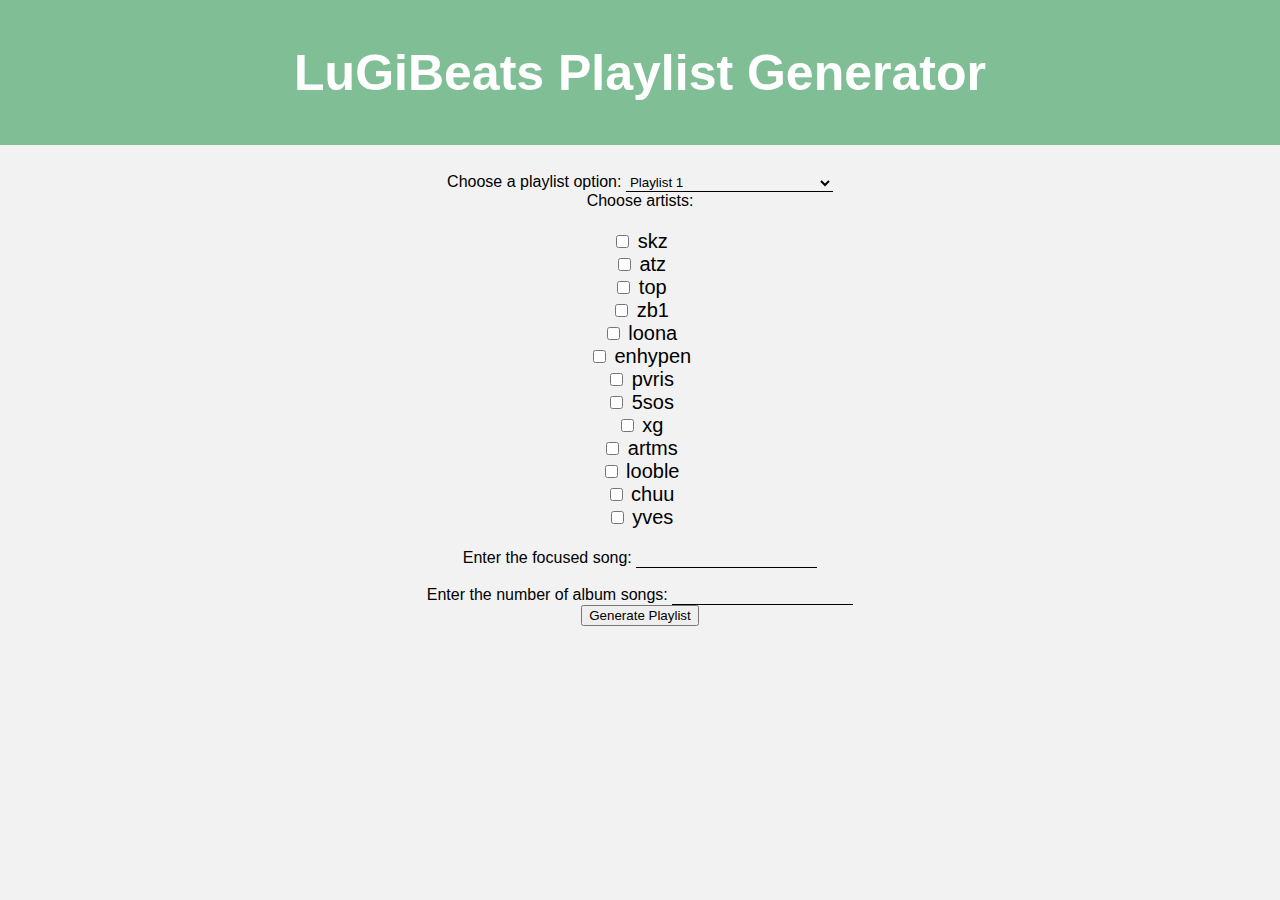
<file: index.html>
<!DOCTYPE html>
<html lang="en">
  <head>
    <meta charset="UTF-8" />
    <meta name="viewport" content="width=device-width, initial-scale=1.0" />
    <title>LuGiBeats</title>
    <link rel="stylesheet" href="CSS/main.css" />
    <link rel="icon" href="ICONS/lugibeats.jfif" />
  </head>
  <body>
    <div class="header">
      <h1>LuGiBeats Playlist Generator</h1>
    </div><br>

    <div id="input-section">
      <div>
        <label for="playlistOption">Choose a playlist option:</label>
        <select id="playlistOption">
          <option value="1">Playlist 1</option>
          <option value="2">Playlist 2</option>
          <option value="3">Playlist 3</option>
          <option value="4">Playlist 4</option>
          <option value="5">Playlist 5</option>
          <option value="6">Playlist 6</option>
          <option value="7">Playlist 7 (Two Focused Songs)</option>
        </select>
      </div>
      <div>
        <label for="artistOption">Choose artists:</label>
        <div id="artistOption" >
          <label><input type="checkbox" value="artist1" /> skz</label>
          <label><input type="checkbox" value="artist2" /> atz</label>
          <label><input type="checkbox" value="artist3" /> top</label>
          <label><input type="checkbox" value="artist4" /> zb1</label>
          <label><input type="checkbox" value="artist5" /> loona</label>
          <label><input type="checkbox" value="artist6" /> enhypen</label>
          <label><input type="checkbox" value="artist7" /> pvris</label>
          <label><input type="checkbox" value="artist8" /> 5sos</label>
          <label><input type="checkbox" value="artist9" /> xg</label>
          <label><input type="checkbox" value="artist10" /> artms</label>
          <label><input type="checkbox" value="artist11" /> looble</label>
          <label><input type="checkbox" value="artist12" /> chuu</label>
          <label><input type="checkbox" value="artist13" /> yves</label>
        </div>
      </div>
      <div>
        <label for="focusedSong">Enter the focused song:</label>
        <input type="text" id="focusedSong" />
      </div><br>
      <div id="focusedSong2Container" style="display: none">
        <label for="focusedSong2">Enter the second focused song:</label>
        <input type="text" id="focusedSong2" />
      </div>
      <div>
        <label for="albumSongCount">Enter the number of album songs:</label>
        <input type="number" id="albumSongCount" />
      </div>
      <div id="albumSongsContainer"></div>
      <button onclick="generatePlaylist()">Generate Playlist</button>
    </div><br>

    <div id="output-section" style="display: none">
      <h2>Generated Playlist</h2>
      <ul id="playlist"></ul>
      <button onclick="reset()">Generate Another Playlist</button>
    </div>

    <script>
      const artistSongs = {
        artist1: [
          "hellevator",
          "beware",
          "spread my wings",
          "yayaya",
          "glow",
          "school life",
          "4419",
          "district 9",
          "mirror",
          "awaken",
          "rock",
          "grow up",
          "3rd eye",
          "placebo",
          "my pace",
          "voices",
          "question",
          "insomnia",
          "m.i.a",
          "awkward silence",
          "behind the light",
          "i am you",
          "my side",
          "hero's soup",
          "get cool",
          "n/s",
          "0325",
          "for you",
          "entrance",
          "miroh",
          "victory song",
          "maze of memories",
          "boxer",
          "chronosaurus",
          "19",
          "broken compass",
          "side effects",
          "tmt",
          "neverending story",
          "stop",
          "double knot",
          "levanter",
          "booster",
          "astronaut",
          "sunshine",
          "you can stay",
          "hoodie season",
          "top",
          "slump",
          "slump eng ver",
          "top japanese ver",
          "slump japanese ver",
          "go live",
          "god's menu",
          "easy",
          "pacemaker",
          "airplane",
          "another day",
          "phobia",
          "blueprint",
          "ta",
          "haven",
          "gone days",
          "on track",
          "hello stranger",
          "the tortoise and the hare",
          "back door",
          "b me",
          "any",
          "ex",
          "we go",
          "wow",
          "my universe",
          "all in",
          "fam",
          "one day",
          "going dumb",
          "cheese",
          "thunderous",
          "domino",
          "ssick",
          "the view",
          "sorry, i love you",
          "silent cry",
          "secret secret",
          "star lost",
          "red lights",
          "surfin'",
          "gone away",
          "wolfgang",
          "mixtape : oh",
          "here always",
          "scars",
          "call",
          "christmas evel",
          "24 to 25",
          "winter falls",
          "domino - english",
          "scars - korean",
          "venom",
          "maniac",
          "charmer",
          "freeze",
          "lonely st.",
          "waiting for us",
          "muddy water",
          "circus",
          "fairytale",
          "your eyes",
          "case 143",
          "chill",
          "give me your tmi",
          "super board",
          "3racha",
          "taste",
          "can't stop",
          "circus - korean",
          "close to you",
          "fam (korean ver)",
          "connected",
          "limbo",
          "doodle",
          "love untold",
          "run",
          "deep end",
          "stars and raindrops",
          "hug me",
          "#lovestay",
          "zone",
          "close",
          "streetlight",
          "i hate to admit",
          "i got it",
          "miss you",
          "maknae on top",
          "alien",
          "because",
          "piece of a puzzle",
          "wish you back",
          "happy",
          "up all night",
          "drive",
          "ice.cream",
          "the sound",
          "battle ground",
          "lost me",
          "dlmlu",
          "novel",
          "there",
          "hall of fame",
          "s-class",
          "item",
          "super bowl",
          "topline",
          "dlc",
          "get lit",
          "collision",
          "fnf",
          "youtiful",
          "social path",
          "butterflies",
          "all my life (lil durk)",
          "megaverse",
          "lalalala",
          "blind spot",
          "comflex",
          "cover me",
          "leave",
          "social path (korean ver)",
          "lalalala rock ver",
          "phobia (seungmin)",
          "destiny",
          "respect",
          "mirror mirror",
        ],
        artist2: [
          "pirate king",
          "treasure",
          "twilight",
          "stay",
          "my way",
          "hala hala",
          "say my name",
          "desire",
          "light",
          "promise",
          "utopia",
          "illusion",
          "wave",
          "aurora",
          "dancing like butterfly wings",
          "wonderland",
          "dazzling light",
          "mist",
          "win",
          "if without you",
          "thank u",
          "sunrise",
          "with u",
          "answer",
          "horizon",
          "star 1117",
          "precious",
          "better",
          "fever",
          "thanxx",
          "to the beat",
          "inception",
          "good lil boy",
          "one day at a time",
          "fireworks (i'm the one)",
          "the leaders",
          "time of love",
          "take me home",
          "celebrate",
          "take me home eng ver",
          "i'm the one - heat-topping ver",
          "still here",
          "dreamers",
          "blue summer",
          "still here - acoustic",
          "be my lover",
          "white love",
          "the black cat nero",
          "a little space (pentatonix feat ateez)",
          "eternal sunshine",
          "feeling like i do",
          "deja vu",
          "rocky",
          "all about you",
          "not too late",
          "turbulence",
          "be with you",
          "the letter",
          "still here - kor ver",
          "better - kor ver",
          "the real - heung ver",
          "wave (overture)",
          "wonderland (symphony 9)",
          "answer (ode to joy)",
          "don't stop",
          "rocky - boxers ver",
          "the king",
          "propaganda",
          "sector 1",
          "cyberpunk",
          "guerrilla",
          "the ring",
          "wdig (where do i go)",
          "new world",
          "paradigm",
          "guerrilla - flag ver",
          "halazia",
          "limitless",
          "diamond",
          "this world",
          "dune",
          "bouncy",
          "django",
          "wake up",
          "outlaw",
          "we know",
          "emergency",
          "crazy form",
          "arriba",
          "silver light",
          "dreamy day",
          "matz",
          "it's you",
          "youth",
          "everything",
          "blind",
          "work",
          "empty box",
          "shaboom",
          "siren",
        ],
        artist3: [
          "implicit demand for proof",
          "fall away",
          "the pantaloon",
          "addict with a pen",
          "friend, please",
          "march to the sea",
          "johnny boy",
          "oh ms believer",
          "air catcher",
          "trapdoor",
          "a car, a torch, a death",
          "taxi cab",
          "before you start your day",
          "isle of flightless birds",
          "ode to sleep",
          "holding on to you",
          "migraine",
          "house of gold",
          "car radio",
          "semi-automatic",
          "screen",
          "the run and go",
          "fake you out",
          "guns for hands",
          "trees",
          "truce",
          "heavydirtysoul",
          "stressed out",
          "ride",
          "fairly local",
          "tear in my heart",
          "lane boy",
          "the judge",
          "doubt",
          "polarize",
          "we don't believe what's on tv",
          "message man",
          "hometown",
          "not today",
          "goner",
          "heathens",
          "cancer",
          "heathens (mutemath)",
          "heavydirtysoul (mutemath)",
          "ride (mutemath)",
          "tear in my heart (mutemath)",
          "lane boy (mutemath)",
          "jumpsuit",
          "levitate",
          "morph",
          "my blood",
          "chlorine",
          "smithereens",
          "neon gravestones",
          "the hype",
          "nico and the niners",
          "cut my lip",
          "bandito",
          "pet cheetah",
          "legend",
          "leave the city",
          "chlorine (alt mix)",
          "the hype (alt mix)",
          "chlorine (mexico city)",
          "cut my lip (brooklyn)",
          "the hype (berlin)",
          "level of concern",
          "level of concern (live from outside)",
          "christmas saves the year",
          "good day",
          "choker",
          "shy away",
          "the outside",
          "saturday",
          "never take it",
          "mulberry street",
          "formidable",
          "bounce man",
          "no chances",
          "redecorate",
          "the craving - single ver",
          "overcompensate",
          "next semester",
          "backslide",
          "midwest indigo",
          "routines in the night",
          "vignette",
          "the craving (jenna's ver)",
          "lavish",
          "navigating",
          "snap back",
          "oldies station",
          "at the risk of feeling dumb",
          "paladin strait",
        ],
        artist4: [
          "back to zerobase",
          "in bloom",
          "new kidz on the block",
          "and i",
          "our season",
          "always",
          "melting point",
          "take my hand",
          "crush",
          "kidz zone",
          "good night",
          "yura yura",
          "solar power",
          "feel the pop",
          "dear eclipse",
          "sweat",
          "sunday ride",
          "hello",
          "feel the pop - sped up ver",
        ],
        artist5: [
          "Song E1",
          "Song E2",
          "Song E3",
          "Song E4",
          "Song E5",
          "Song E6",
          "Song E7",
          "Song E8",
          "Song E9",
          "Song E10",
        ],
        artist6: [
          "given-taken",
          "let me in (20 cuve)",
          "10 months",
          "flicker",
          "drunk-dazed",
          "fever",
          "not for sale",
          "mixed up",
          "forget me not",
          "hey tayo",
          "billy poco",
          "tamed-dashed",
          "upper side dreamin'",
          "just a little bit",
          "go big or go home",
          "blockbuster",
          "attention, please!",
          "blessed-cursed",
          "polaroid love",
          "always",
          "walk the line",
          "future perfect (pass the mic)",
          "paradoxxx invasion",
          "tfw (that feeling when)",
          "shout out",
          "foreshadow",
          "i need the light",
          "make the change",
          "zero moment",
          "fate",
          "bite me",
          "sacrifice (eat me up)",
          "chaconne",
          "bills",
          "karma",
          "one and only",
          "blossom",
          "keep smwimmin' through",
          "mortal",
          "sweet venom",
          "still monster",
          "blind",
          "orange flower (you complete me)",
          "sweet venom eng ver",
          "one in a billion",
          "criminal love",
          "fatal trouble",
          "teeth",
          "lucifer",
          "scream",
          "moonstruck",
          "xo (only if you say yes)",
          "your eyes only",
          "hundred broken hearts",
          "brought the heat back",
          "paranormal",
          "royalty",
          "highway 1009",
          "xo (only if you say yes) eng ver",
        ],
        artist7: [
          "Song G1",
          "Song G2",
          "Song G3",
          "Song G4",
          "Song G5",
          "Song G6",
          "Song G7",
          "Song G8",
          "Song G9",
          "Song G10",
        ],
        artist8: [
          "Song H1",
          "Song H2",
          "Song H3",
          "Song H4",
          "Song H5",
          "Song H6",
          "Song H7",
          "Song H8",
          "Song H9",
          "Song H10",
        ],
        artist9: [
          "Song I1",
          "Song I2",
          "Song I3",
          "Song I4",
          "Song I5",
          "Song I6",
          "Song I7",
          "Song I8",
          "Song I9",
          "Song I10",
        ],
        artist10: [
          "Song J1",
          "Song J2",
          "Song J3",
          "Song J4",
          "Song J5",
          "Song J6",
          "Song J7",
          "Song J8",
          "Song J9",
          "Song J10",
        ],
        artist11: [
          "Song J1",
          "Song J2",
          "Song J3",
          "Song J4",
          "Song J5",
          "Song J6",
          "Song J7",
          "Song J8",
          "Song J9",
          "Song J10",
        ],
        artist12: [
          "Song J1",
          "Song J2",
          "Song J3",
          "Song J4",
          "Song J5",
          "Song J6",
          "Song J7",
          "Song J8",
          "Song J9",
          "Song J10",
        ],
        artist13: [
          "Song J1",
          "Song J2",
          "Song J3",
          "Song J4",
          "Song J5",
          "Song J6",
          "Song J7",
          "Song J8",
          "Song J9",
          "Song J10",
        ],
      };

      function generateAlbumSongsInputs(count) {
        const container = document.getElementById("albumSongsContainer");
        container.innerHTML = "<h3>Album Songs</h3>";
        for (let i = 0; i < count; i++) {
          container.innerHTML += `<div>
          <label for="albumSong${i}">Enter album song ${i + 1}:</label>
          <input type="text" id="albumSong${i}">
        </div>`;
        }
      }

      document
        .getElementById("albumSongCount")
        .addEventListener("change", function () {
          const count = parseInt(this.value, 10);
          generateAlbumSongsInputs(count);
        });

      document
        .getElementById("playlistOption")
        .addEventListener("change", function () {
          const selectedPlaylist = this.value;
          const focusedSong2Container = document.getElementById(
            "focusedSong2Container"
          );
          if (selectedPlaylist === "7") {
            focusedSong2Container.style.display = "block";
          } else {
            focusedSong2Container.style.display = "none";
          }
        });

      function getRandomSongs(songs, count, excludedSongs = []) {
        const filteredSongs = songs.filter(
          (song) => !excludedSongs.includes(song)
        );
        const shuffled = filteredSongs.sort(() => 0.5 - Math.random());
        return shuffled.slice(0, count);
      }

      function generatePlaylist() {
        const focusedSong = document.getElementById("focusedSong").value;
        const focusedSong2 = document.getElementById("focusedSong2").value;
        const albumSongCount = parseInt(
          document.getElementById("albumSongCount").value,
          10
        );
        const selectedArtists = Array.from(
          document.querySelectorAll(
            '#artistOption input[type="checkbox"]:checked'
          )
        ).map((checkbox) => checkbox.value);
        const selectedPlaylist =
          document.getElementById("playlistOption").value;

        // Define playlist orders
        const playlistOrders = {
          1: [
            "SONG FROM ARTIST",
            "FOCUSED SONG",
            "ALBUM SONG",
            "FILLER SONG",
            "FOCUSED SONG",
            "ALBUM SONG",
            "ALBUM SONG",
            "SONG FROM ARTIST",
            "SONG FROM ARTIST",
            "FOCUSED SONG",
            "SONG FROM ARTIST",
            "ALBUM SONG",
            "ALBUM SONG",
            "FILLER SONG",
            "FOCUSED SONG",
            "ALBUM SONG",
            "SONG FROM ARTIST",
            "FILLER SONG",
            "FOCUSED SONG",
            "ALBUM SONG",
            "SONG FROM ARTIST",
            "FILLER SONG",
            "ALBUM SONG",
            "FOCUSED SONG",
            "ALBUM SONG",
            "SONG FROM ARTIST",
            "SONG FROM ARTIST",
            "FILLER SONG",
            "FOCUSED SONG",
            "ALBUM SONG",
            "ALBUM SONG",
            "SONG FROM ARTIST",
            "FOCUSED SONG",
            "FILLER SONG",
            "ALBUM SONG",
            "SONG FROM ARTIST",
          ],
          2: [
            "SONG FROM ARTIST",
            "FOCUSED SONG",
            "ALBUM SONG",
            "ALBUM SONG",
            "FILLER SONG",
            "FOCUSED SONG",
            "SONG FROM ARTIST",
            "ALBUM SONG",
            "FILLER SONG",
            "ALBUM SONG",
            "FOCUSED SONG",
            "SONG FROM ARTIST",
            "ALBUM SONG",
            "FILLER SONG",
            "FOCUSED SONG",
            "ALBUM SONG",
            "SONG FROM ARTIST",
            "FILLER SONG",
            "FOCUSED SONG",
            "ALBUM SONG",
            "ALBUM SONG",
            "FILLER SONG",
            "ALBUM SONG",
            "FOCUSED SONG",
            "ALBUM SONG",
            "SONG FROM ARTIST",
            "ALBUM SONG",
            "FILLER SONG",
            "FOCUSED SONG",
            "SONG FROM ARTIST",
            "ALBUM SONG",
            "SONG FROM ARTIST",
          ],
          3: [
            "ALBUM SONG",
            "FOCUSED SONG",
            "SONG FROM ARTIST",
            "FILLER SONG",
            "ALBUM SONG",
            "FOCUSED SONG",
            "ALBUM SONG",
            "FILLER SONG",
            "SONG FROM ARTIST",
            "FOCUSED SONG",
            "ALBUM SONG",
            "FILLER SONG",
            "ALBUM SONG",
            "FILLER SONG",
            "FOCUSED SONG",
            "ALBUM SONG",
            "SONG FROM ARTIST",
            "ALBUM SONG",
            "FILLER SONG",
            "FOCUSED SONG",
            "ALBUM SONG",
            "SONG FROM ARTIST",
            "FILLER SONG",
            "FOCUSED SONG",
            "ALBUM SONG",
            "SONG FROM ARTIST",
            "FILLER SONG",
            "ALBUM SONG",
            "SONG FROM ARTIST",
            "FOCUSED SONG",
            "FILLER SONG",
            "ALBUM SONG",
            "SONG FROM ARTIST",
            "FILLER SONG",
            "FOCUSED SONG",
            "SONG FROM ARTIST",
            "ALBUM SONG",
            "FILLER SONG",
            "SONG FROM ARTIST",
            "FOCUSED SONG",
            "SONG FROM ARTIST",
            "FILLER SONG",
          ],
          4: [
            "ALBUM SONG",
            "FOCUSED SONG",
            "ALBUM SONG",
            "ALBUM SONG",
            "FOCUSED SONG",
            "ALBUM SONG",
            "SONG FROM ARTIST",
            "ALBUM SONG",
            "FOCUSED SONG",
            "FILLER SONG",
            "ALBUM SONG",
            "FOCUSED SONG",
            "ALBUM SONG",
            "ALBUM SONG",
            "FOCUSED SONG",
            "SONG FROM ARTIST",
            "ALBUM SONG",
            "ALBUM SONG",
            "FOCUSED SONG",
            "ALBUM SONG",
            "ALBUM SONG",
            "FOCUSED SONG",
            "FILLER SONG",
            "SONG FROM ARTIST",
            "FOCUSED SONG",
            "ALBUM SONG",
            "ALBUM SONG",
            "ALBUM SONG",
            "FOCUSED SONG",
            "SONG FROM ARTIST",
            "ALBUM SONG",
            "ALBUM SONG",
            "FOCUSED SONG",
            "ALBUM SONG",
            "SONG FROM ARTIST",
            "FOCUSED SONG",
            "FILLER SONG",
            "ALBUM SONG",
            "FOCUSED SONG",
            "ALBUM SONG",
            "ALBUM SONG",
            "SONG FROM ARTIST",
            "FOCUSED SONG",
            "ALBUM SONG",
            "ALBUM SONG",
            "SONG FROM ARTIST",
            "FOCUSED SONG",
            "SONG FROM ARTIST",
            "ALBUM SONG",
            "SONG FROM ARTIST",
          ],
          5: [
            "FILLER SONG",
            "FOCUSED SONG",
            "ALBUM SONG",
            "SONG FROM ARTIST",
            "ALBUM SONG",
            "FOCUSED SONG",
            "FILLER SONG",
            "ALBUM SONG",
            "SONG FROM ARTIST",
            "FILLER SONG",
            "FOCUSED SONG",
            "ALBUM SONG",
            "FILLER SONG",
            "FOCUSED SONG",
            "SONG FROM ARTIST",
            "ALBUM SONG",
            "ALBUM SONG",
            "SONG FROM ARTIST",
            "ALBUM SONG",
            "FOCUSED SONG",
            "FILLER SONG",
            "ALBUM SONG",
            "FILLER SONG",
            "FOCUSED SONG",
            "ALBUM SONG",
            "SONG FROM ARTIST",
            "FOCUSED SONG",
            "FILLER SONG",
            "ALBUM SONG",
            "SONG FROM ARTIST",
            "ALBUM SONG",
            "FOCUSED SONG",
            "SONG FROM ARTIST",
            "ALBUM SONG",
            "SONG FROM ARTIST",
            "SONG FROM ARTIST",
          ],
          6: [
            "SONG FROM ARTIST",
            "FOCUSED SONG",
            "SONG FROM ARTIST",
            "SONG FROM ARTIST",
            "FOCUSED SONG",
            "SONG FROM ARTIST",
            "FILLER SONG",
            "SONG FROM ARTIST",
            "FOCUSED SONG",
            "FILLER SONG",
            "SONG FROM ARTIST",
            "FOCUSED SONG",
            "SONG FROM ARTIST",
            "SONG FROM ARTIST",
            "FOCUSED SONG",
            "FILLER SONG",
            "SONG FROM ARTIST",
            "SONG FROM ARTIST",
            "FOCUSED SONG",
            "SONG FROM ARTIST",
            "SONG FROM ARTIST",
            "FOCUSED SONG",
            "FILLER SONG",
            "FILLER SONG",
            "FOCUSED SONG",
            "SONG FROM ARTIST",
            "SONG FROM ARTIST",
            "SONG FROM ARTIST",
            "FOCUSED SONG",
            "FILLER SONG",
            "SONG FROM ARTIST",
            "SONG FROM ARTIST",
            "FOCUSED SONG",
            "SONG FROM ARTIST",
            "FILLER SONG",
            "FOCUSED SONG",
            "FILLER SONG",
            "SONG FROM ARTIST",
            "FOCUSED SONG",
            "SONG FROM ARTIST",
            "SONG FROM ARTIST",
            "FILLER SONG",
            "FOCUSED SONG",
            "SONG FROM ARTIST",
            "SONG FROM ARTIST",
            "FILLER SONG",
          ],
          7: [
            "SONG FROM ARTIST",
            "FOCUSED SONG",
            "ALBUM SONG",
            "FOCUSED SONG 2",
            "FILLER SONG",
            "FOCUSED SONG",
            "ALBUM SONG",
            "FOCUSED SONG 2",
            "ALBUM SONG",
            "ALBUM SONG",
            "FOCUSED SONG",
            "FOCUSED SONG 2",
            "ALBUM SONG",
            "FOCUSED SONG",
            "FILLER SONG",
            "SONG FROM ARTIST",
            "FOCUSED SONG 2",
            "FOCUSED SONG",
            "ALBUM SONG",
            "ALBUM SONG",
            "SONG FROM ARTIST",
            "FOCUSED SONG",
            "ALBUM SONG",
            "FOCUSED SONG 2",
            "FILLER SONG",
            "FOCUSED SONG",
            "ALBUM SONG",
            "FOCUSED SONG 2",
          ],
        };

        const order = playlistOrders[selectedPlaylist];

        // Get filler songs
        const fillerSongCount = order.filter(
          (entry) => entry === "FILLER SONG"
        ).length;
        const fillerSongs = [];
        for (let i = 0; i < fillerSongCount; i++) {
          fillerSongs.push(prompt(`Enter filler song ${i + 1}:`));
        }

        // Get album songs
        const albumSongs = [];
        for (let i = 0; i < albumSongCount; i++) {
          albumSongs.push(document.getElementById(`albumSong${i}`).value);
        }

        // Shuffle the album songs
        albumSongs.sort(() => Math.random() - 0.5);

        // Get artist songs
        const artistSongsNeeded = order.filter(
          (entry) => entry === "SONG FROM ARTIST"
        ).length;
        const excludedSongs = [focusedSong, focusedSong2, ...albumSongs];
        let allArtistSongs = [];
        selectedArtists.forEach((artist) => {
          allArtistSongs = allArtistSongs.concat(artistSongs[artist]);
        });
        const artistSongsSelected = getRandomSongs(
          allArtistSongs,
          artistSongsNeeded,
          excludedSongs
        );

        // Create final playlist
        const finalPlaylist = [];
        let albumIndex = 0;
        let artistIndex = 0;
        let fillerIndex = 0;

        for (const entry of order) {
          switch (entry) {
            case "ALBUM SONG":
              finalPlaylist.push(albumSongs[albumIndex % albumSongs.length]);
              albumIndex++;
              break;
            case "FOCUSED SONG":
              finalPlaylist.push(focusedSong);
              break;
            case "FOCUSED SONG 2":
              finalPlaylist.push(focusedSong2);
              break;
            case "SONG FROM ARTIST":
              finalPlaylist.push(
                artistSongsSelected[artistIndex % artistSongsSelected.length]
              );
              artistIndex++;
              break;
            case "FILLER SONG":
              finalPlaylist.push(fillerSongs[fillerIndex % fillerSongs.length]);
              fillerIndex++;
              break;
          }
        }

        // Display the playlist
        const playlistElement = document.getElementById("playlist");
        playlistElement.innerHTML = "";
        finalPlaylist.forEach((song) => {
          const li = document.createElement("li");
          li.textContent = song;
          playlistElement.appendChild(li);
        });

        document.getElementById("input-section").style.display = "none";
        document.getElementById("output-section").style.display = "block";
      }

      function reset() {
        document.getElementById("input-section").style.display = "block";
        document.getElementById("output-section").style.display = "none";
        document.getElementById("playlist").innerHTML = "";
      }
    </script>
  </body>
</html>
</file>
<file: CSS/main.css>
body {
    font-family: Arial, sans-serif;
    margin: 0;
    padding: 0;
    box-sizing: border-box;
    background-color: #F2F2F2;
    font-family: 'Trebuchet MS', 'Lucida Sans Unicode', 'Lucida Grande', 'Lucida Sans', Arial, sans-serif;
}
/* COLORS TO USE IN THE PROJECT
   B8D9BA
   E1F2D5
   A4BF88
   F2F2F2 */
.header{
    background-color: #80BF96;
    color: #fff;
    padding: 10px 0;
    text-align: center;
}
.header h1{
    margin: 10;
    font-size: 50px;
    
}
#input-section{
    padding: 10px 0;
    text-align: center;
}
#artistOption{
    margin: 10px;
    padding: 10px;
    font-size: 20px;
    border-radius: 5px;
    display: grid;
}

input[type="text"] {
    background-color: transparent;
    border: none;
    border-bottom: 1px solid #000;
}
input[type="number"] {
    background-color: transparent;
    border: none;
    border-bottom: 1px solid #000;
}
select {
    background-color: transparent;
    border: none;
    border-bottom: 1px solid #000;
}
</file>
